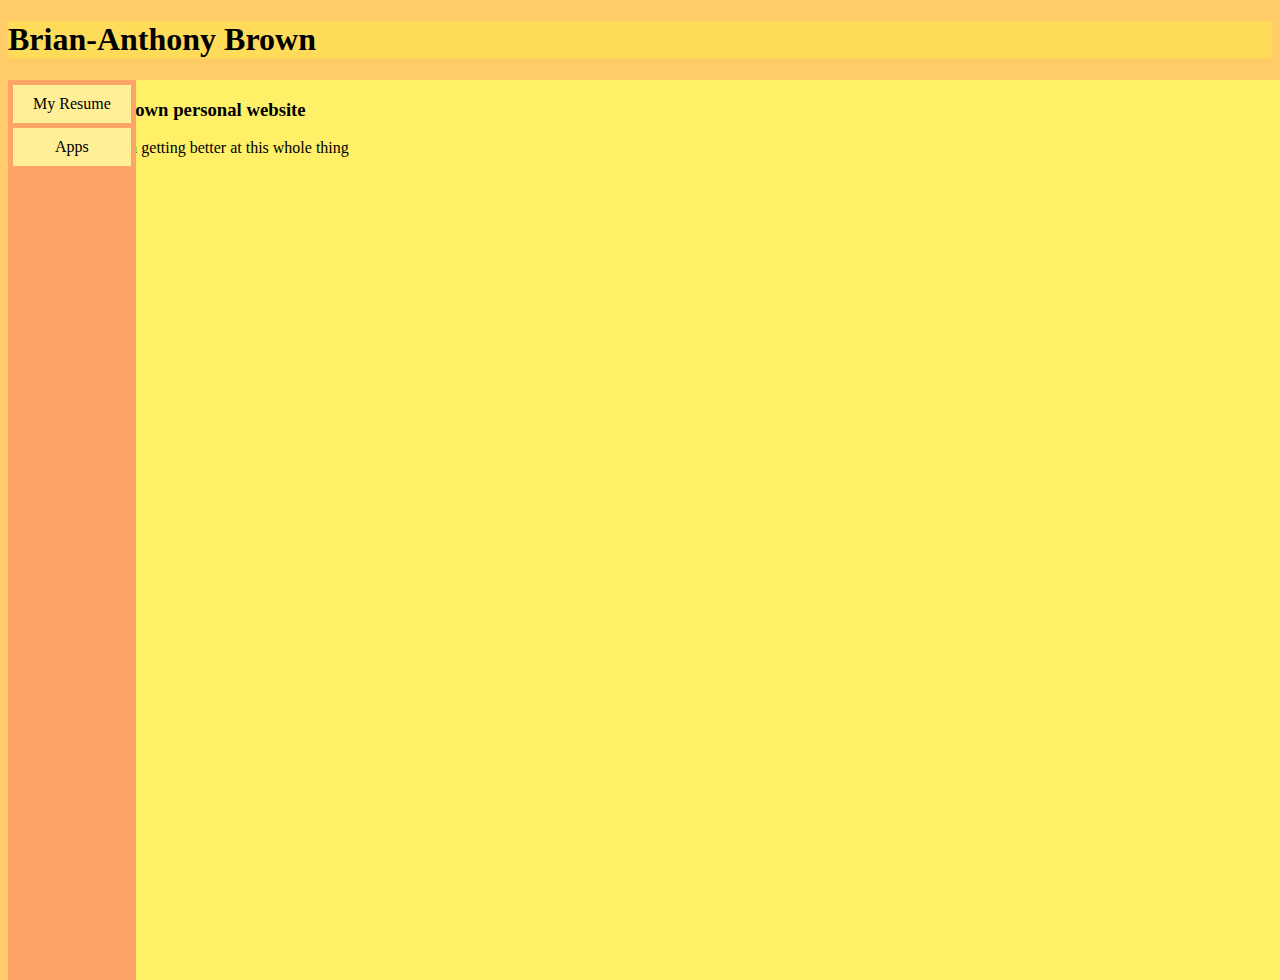
<file: index.html>
<!DOCTYPE html>
<html>
<head>
<link rel="stylesheet" type="text/css" href="style/style1.css">
</head>
<body>
<div class="header">
<h1>Brian-Anthony Brown</h1>
</div>

<div class="content">
<h3>Welcome to my own personal website</h3>

<p> As you can see I am getting better at this whole thing </p>
</div>

<div class="side-bar">
<a class="but" href="resume.html">My Resume</a>
<a class="but" href="resume.asp">Apps</a>
</div>

</body>
</html>
</file>
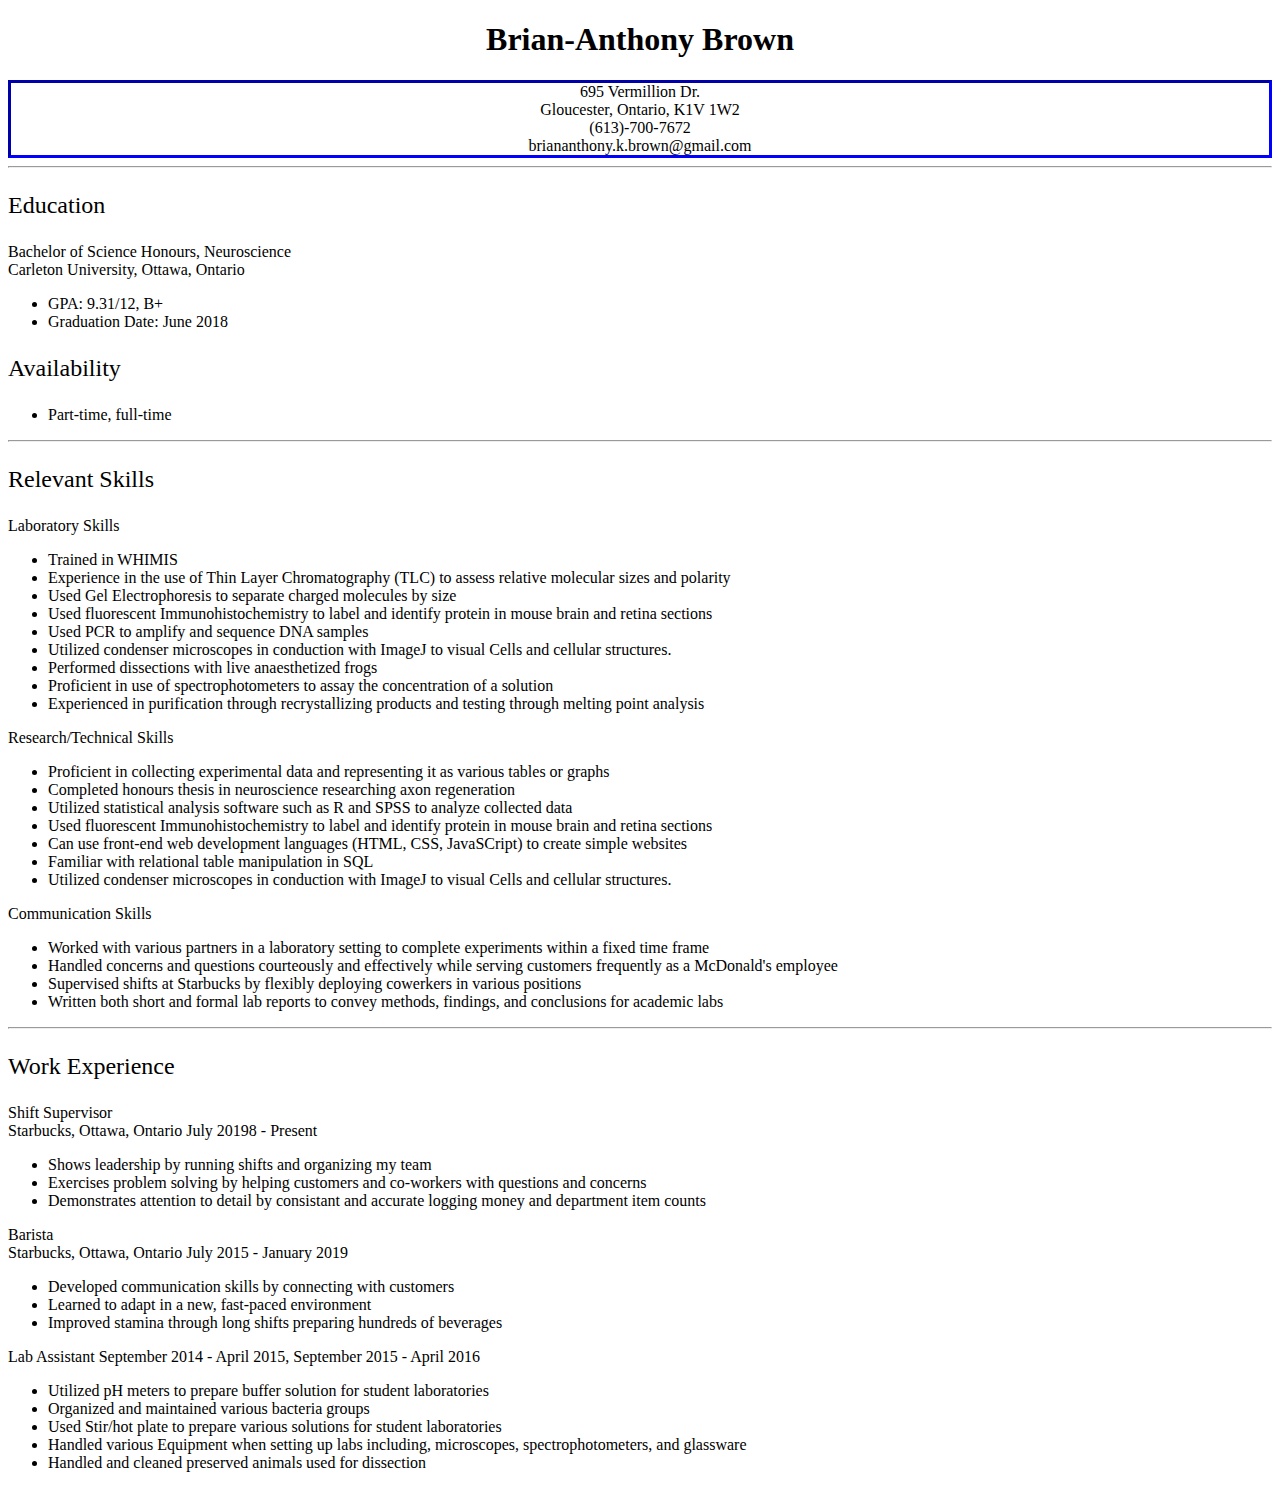
<file: resume.html>
<!DOCTYPE html>
<html>
<head> 
<link rel="stylesheet" type="text/css" href="style/resstyle.css">
</head>
<h1>Brian-Anthony Brown</h1>

<div id ="contact">
695 Vermillion Dr.</br>
Gloucester, Ontario, K1V 1W2</br>
(613)-700-7672 </br>
briananthony.k.brown@gmail.com</br>
</div>
<hr>
<div id="education">
<p class="subhead">Education</p>
<p class="content">
Bachelor of Science Honours, Neuroscience</br>
Carleton University, Ottawa, Ontario </br>
<ul class= "dots">
<li>GPA: 9.31/12, B+</li>
<li>Graduation Date: June 2018</li>
</ul>
</p>
</div>

<div id="avail">
<p class="subhead">Availability</p>
<p class="content">
<ul class= "dots">
<li>Part-time, full-time</li>
</ul>
</p>
</div>
<hr>
<div id="skillz">
<p class="subhead">Relevant Skills</p>
<p class="content">
Laboratory Skills
<ul class= "dots">
<li>Trained in WHIMIS</li>
<li>Experience in the use of Thin Layer Chromatography (TLC) to assess relative molecular sizes and polarity</li>
<li>Used Gel Electrophoresis to separate charged molecules by size</li>
<li>Used fluorescent Immunohistochemistry to label and identify protein in mouse brain and retina
sections</li>
<li>Used PCR to amplify and sequence DNA samples</li>
<li>Utilized condenser microscopes in conduction with ImageJ to visual Cells and cellular structures.</li>
<li>Performed dissections with live anaesthetized frogs</li>
<li>Proficient in use of spectrophotometers to assay the concentration of a solution</li>
<li>Experienced in purification through recrystallizing products and testing through melting point
analysis</li>
</ul>
Research/Technical Skills
<ul class= "dots">
<li>Proficient in collecting experimental data and representing it as various tables or graphs</li>
<li>Completed honours thesis in neuroscience researching axon regeneration
<li>Utilized statistical analysis software such as R and SPSS to analyze collected data</li>
<li>Used fluorescent Immunohistochemistry to label and identify protein in mouse brain and retina
sections</li>
<li>Can use front-end web development languages (HTML, CSS, JavaSCript) to create simple websites</li>
<li>Familiar with relational table manipulation in SQL</li>
<li>Utilized condenser microscopes in conduction with ImageJ to visual Cells and cellular structures.</li>
</ul>
Communication Skills
<ul class= "dots">
<li>Worked with various partners in a laboratory setting to complete experiments within a fixed time
frame</li>
<li>Handled concerns and questions courteously and effectively while serving customers frequently
as a McDonald's employee</li>
<li>Supervised shifts at Starbucks by flexibly deploying cowerkers in various positions</li>
<li>Written both short and formal lab reports to convey methods, findings, and conclusions for
academic labs</li>
</p>
</div>
<hr>
<div id="exp">
<p class="subhead">Work Experience</p>
<p class="content">
Shift Supervisor</br>
Starbucks, Ottawa, Ontario July 20198 - Present<br>
<ul class= "dots">
<li>Shows leadership by running shifts and organizing my team</li>
<li>Exercises problem solving by helping customers and co-workers with questions and concerns</li>
<li>Demonstrates attention to detail by consistant and accurate logging money and department item counts</li>
</ul>

Barista</br>
Starbucks, Ottawa, Ontario July 2015 - January 2019<br>
<ul class= "dots">
<li>Developed communication skills by connecting with customers</li>
<li>Learned to adapt in a new, fast-paced environment</li>
<li>Improved stamina through long shifts preparing hundreds of beverages</li>
</ul>

Lab Assistant September 2014 - April 2015, September 2015 - April 2016</br>
<ul class= "dots">
<li>Utilized pH meters to prepare buffer solution for student laboratories</li>
<li>Organized and maintained various bacteria groups</li>
<li>Used Stir/hot plate to prepare various solutions for student laboratories</li>
<li>Handled various Equipment when setting up labs including, microscopes, spectrophotometers,
and glassware</li>
<li>Handled and cleaned preserved animals used for dissection</li>
</ul>
</p>
</div>

</html>
</file>
<file: style/style1.css>
body {
	background-color: #ffcc67;
}
.header{
	position: relative;
	background-color: #ffdb5a;
	width: 100%;
	top: 0;
}

.content {
	position: absolute;
	display: inline-block;
	/*padding-left: 150px;*/
	float:right;
	width: 100%;
	height: 100%;
	float: right;
	background-color: #fff067;
}

.side-bar {
	position: absolute;
	display:inline-block;
	height: 100%;
	float: left;
	background-color: #ffa467;
	
}


a.but:link, a.but:visited{
	background-color: #ffef97;
	color: black;
	margin: 5px;
	border-style: none;
	padding: 10px 20px;
	text-align: center;
	text-decoration: none;
	display: block;
}
a.but:hover{
	background-color: green;
	color: white;
	text-decoration: underline;
}
a.but:active{
	border: 0;
	background-color: green;
	color: white;
	text-decoration: underline;
}

#logo {
	position:relative;
	display: block;
	margin-left: auto;
	margin-right: auto;
}
</file>
<file: style/resstyle.css>
h1{
	text-align: center;
	
}

#contact{
	text-align: center;
	border-style: inset;
	border-color: blue;
}

.subhead{
	font-size: 1.5em;
	font-weight:strong;
}
</file>
